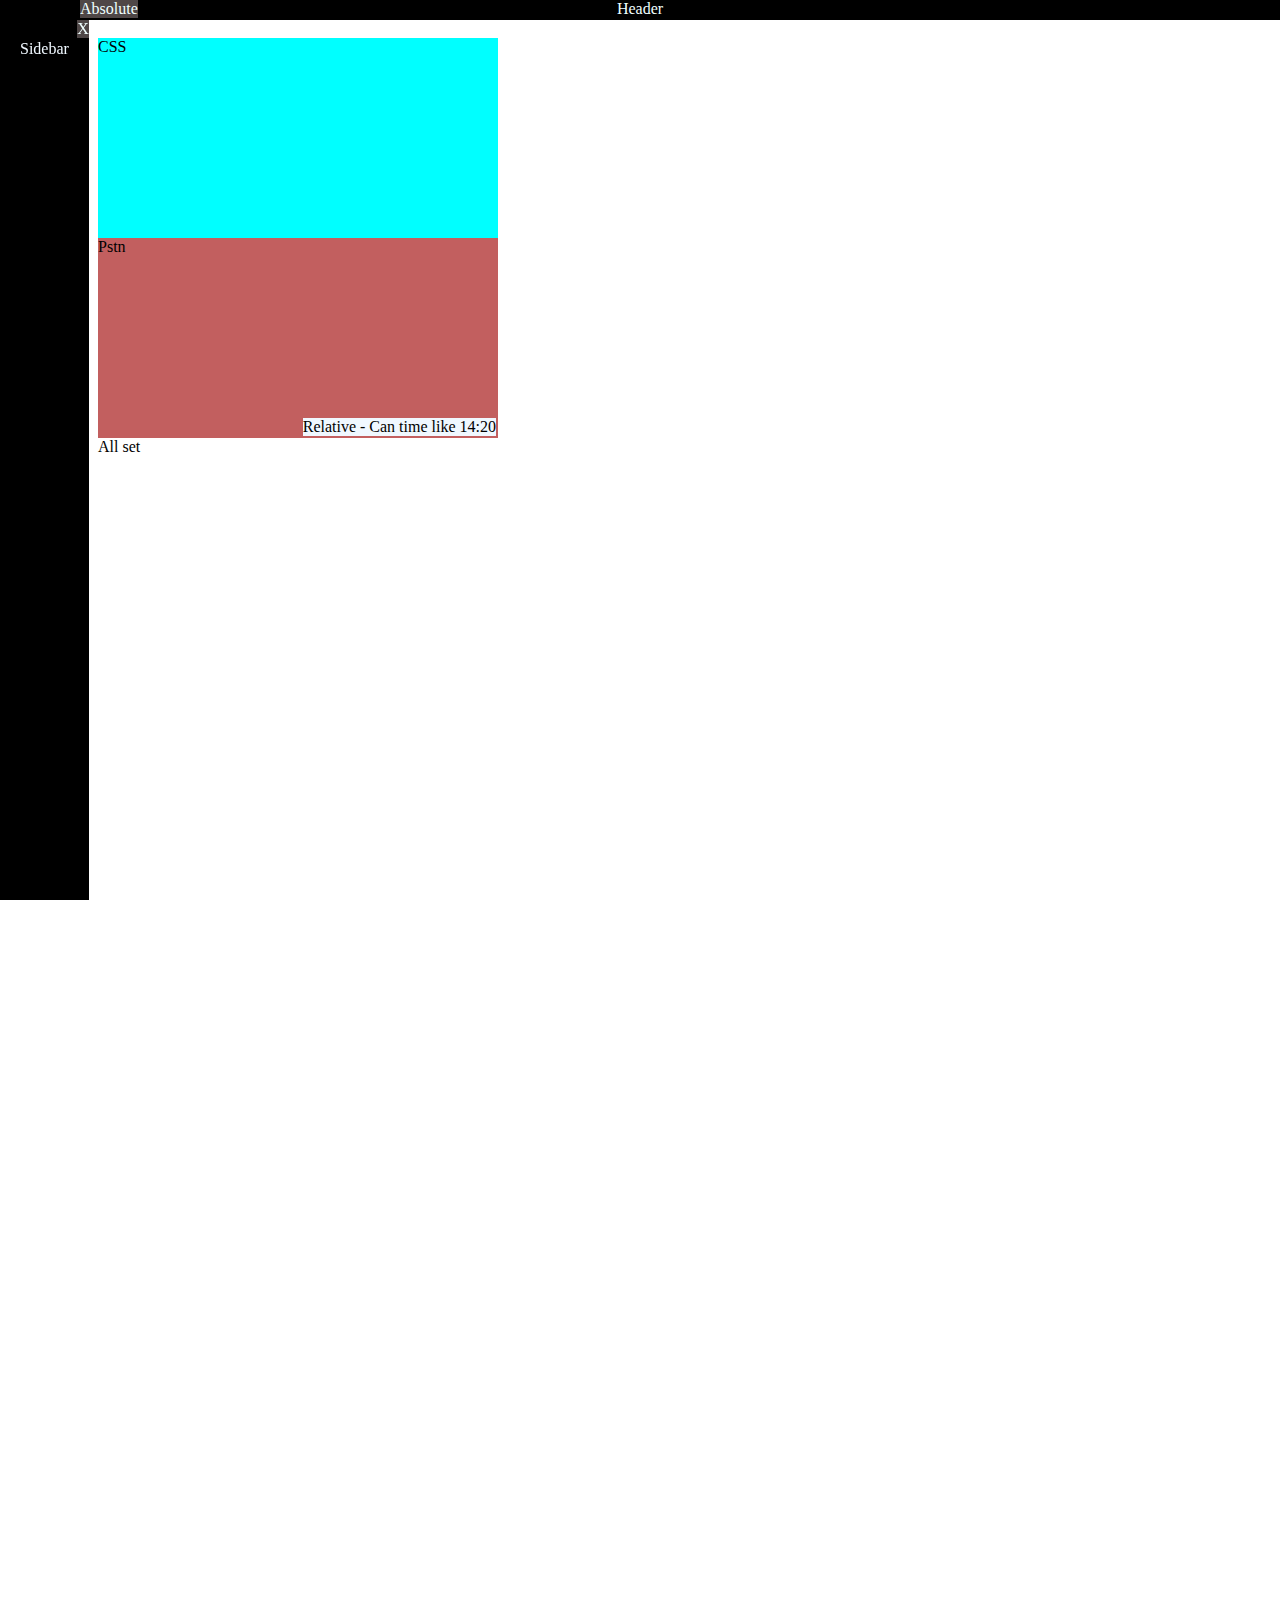
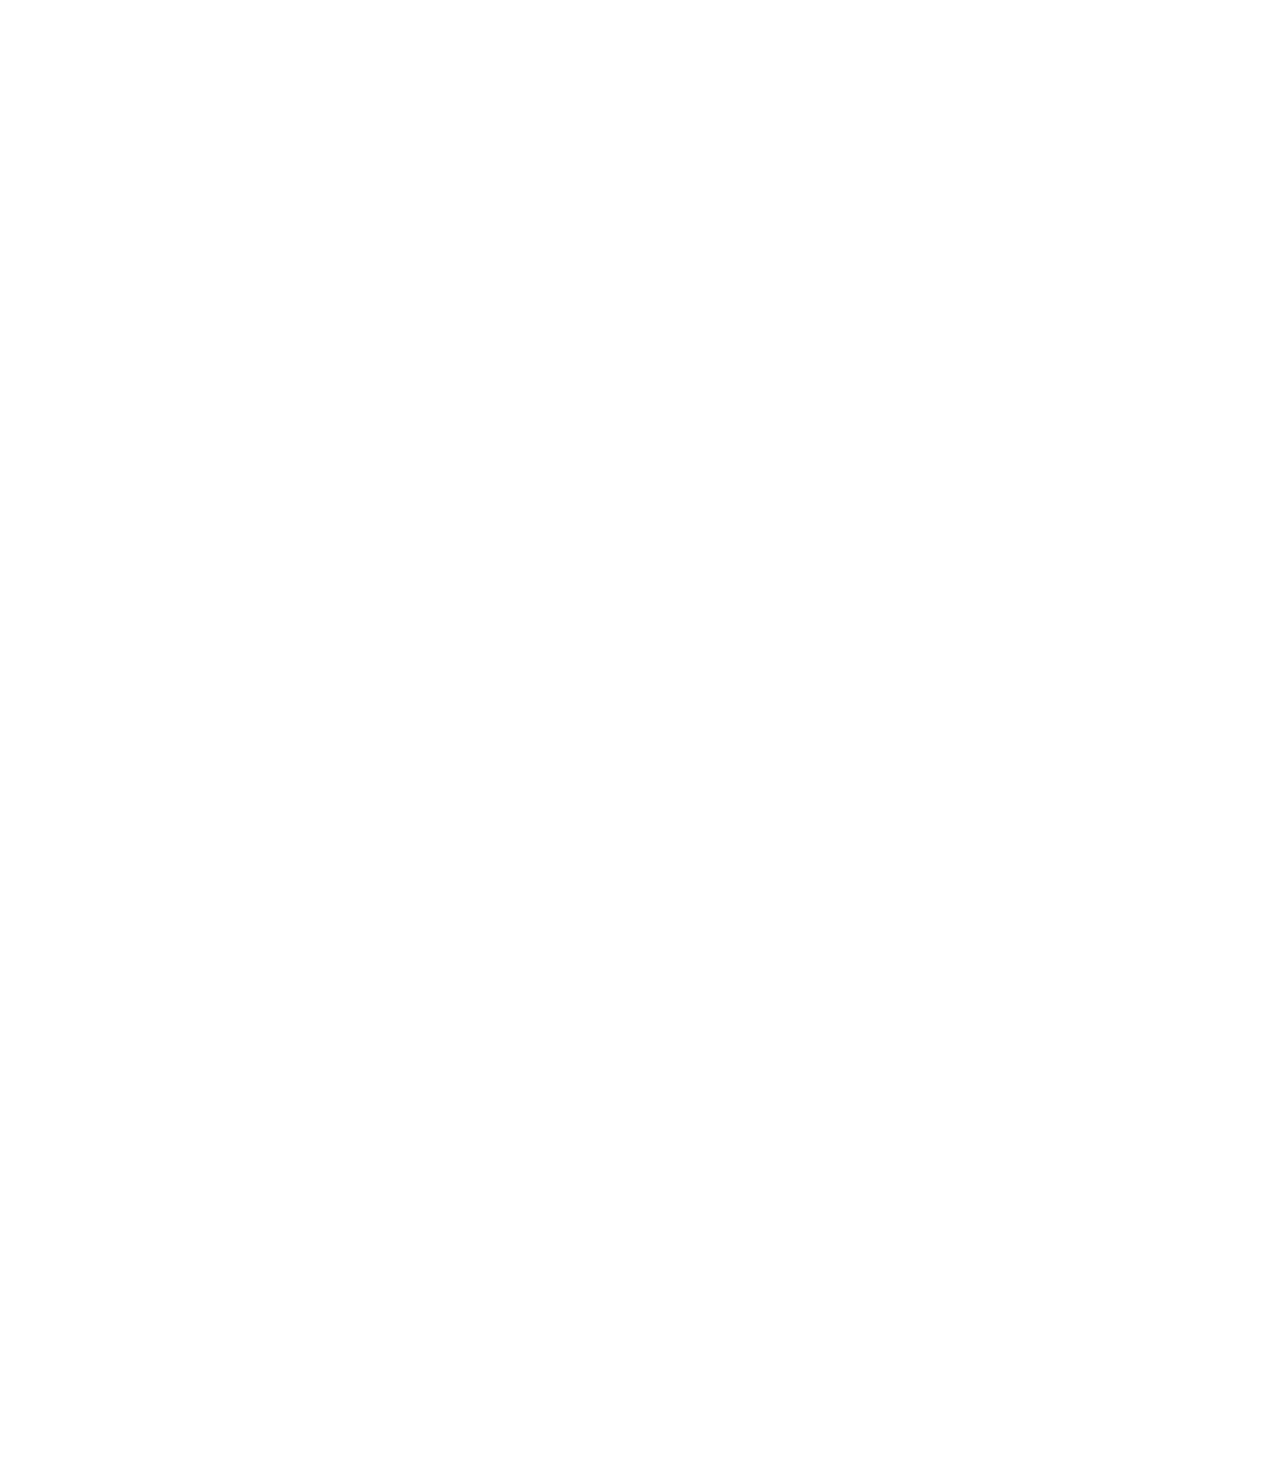
<file: SuperSimpleDiv/CSS Position/Position.html>
<!-- We use absolute for precise placements of elements -->
<!DOCTYPE html>
<html lang="en">
<head>
    <meta charset="UTF-8">
    <meta name="viewport" content="width=device-width, initial-scale=1.0">
    <title>CSS Position Practice</title>
</head>
<body style="height: 3000px;
            padding: 30px;
            padding-left: 90px;">   <!--Padding wont effect he fixed position-->  <!--if top left right set to zero the header takes entire line-->
    <div style="position: fixed;
                background-color: black;  
                color:azure;
                top:0px;
                left:0px;
                right:0px;
                height:20px;
                text-align: center;
                z-index: 1;">
                Header              <!--Can use bottom also When change the size of browser no chnges seen use top bottom left & right but if not needed can use height-->
    </div><!--Genrl Default of z index is 0 but if 1 then header will come infront but if the z index of absolute is higher than that of header than that will be infront-->
    <div style="background-color: rgb(79, 71, 71);
    width: auto;   
    color:azure;
    height: auto;
    position:absolute;
    left: 80px;
    top:0;
    z-index: 2;">Absolute</div> <!--Absolute moves with page but fixed doesn't If u place it above header u must write this code below header div-->
    <div style="position: fixed;
                color: aliceblue;
                background-color: black;
                left: 0;
                bottom: 0;
                padding: 20px;
                top:20px">
        Sidebar     <!--Absolute is now relative to the sidebar. If confusions once go through video-->
        <div style="background-color: rgb(79, 71, 71);
            width: auto;   
            color:azure;
            height: auto;
            position:absolute;
            right: 0;
            top:0;
            z-index: 2;">
            X
        </div>
    </div> <!--if we cant the fixed div to be sticked to left then left is 0 similar to top is 0 then sticked to top--><!--z index means laers-->
    <div style="background-color: aqua;
    width: 400px;   
    height: 200px;">CSS</div>
    <div style="background-color: rgb(194, 95, 95);
        height: 200px;
        width: 400px;
        position: relative;">
        Pstn
        <div style="
        position: absolute;
        background-color: aliceblue;
        bottom: 2px;
        right:2px;">
            Relative - Can time like 14:20
        </div>
    </div>   <!--Position:static; is pointless-->
</body>
</html>
<!--We use absolute either inside of relative or fixed like inside a div which is relative or fixed-->
<!--Suppose u wanna put timer on a video u can use fixed for div of video and inside that div use another div for this timer and make this div absolute-->
<!--But these div are fixed so we use relative instead of fixed-->
All set
</file>
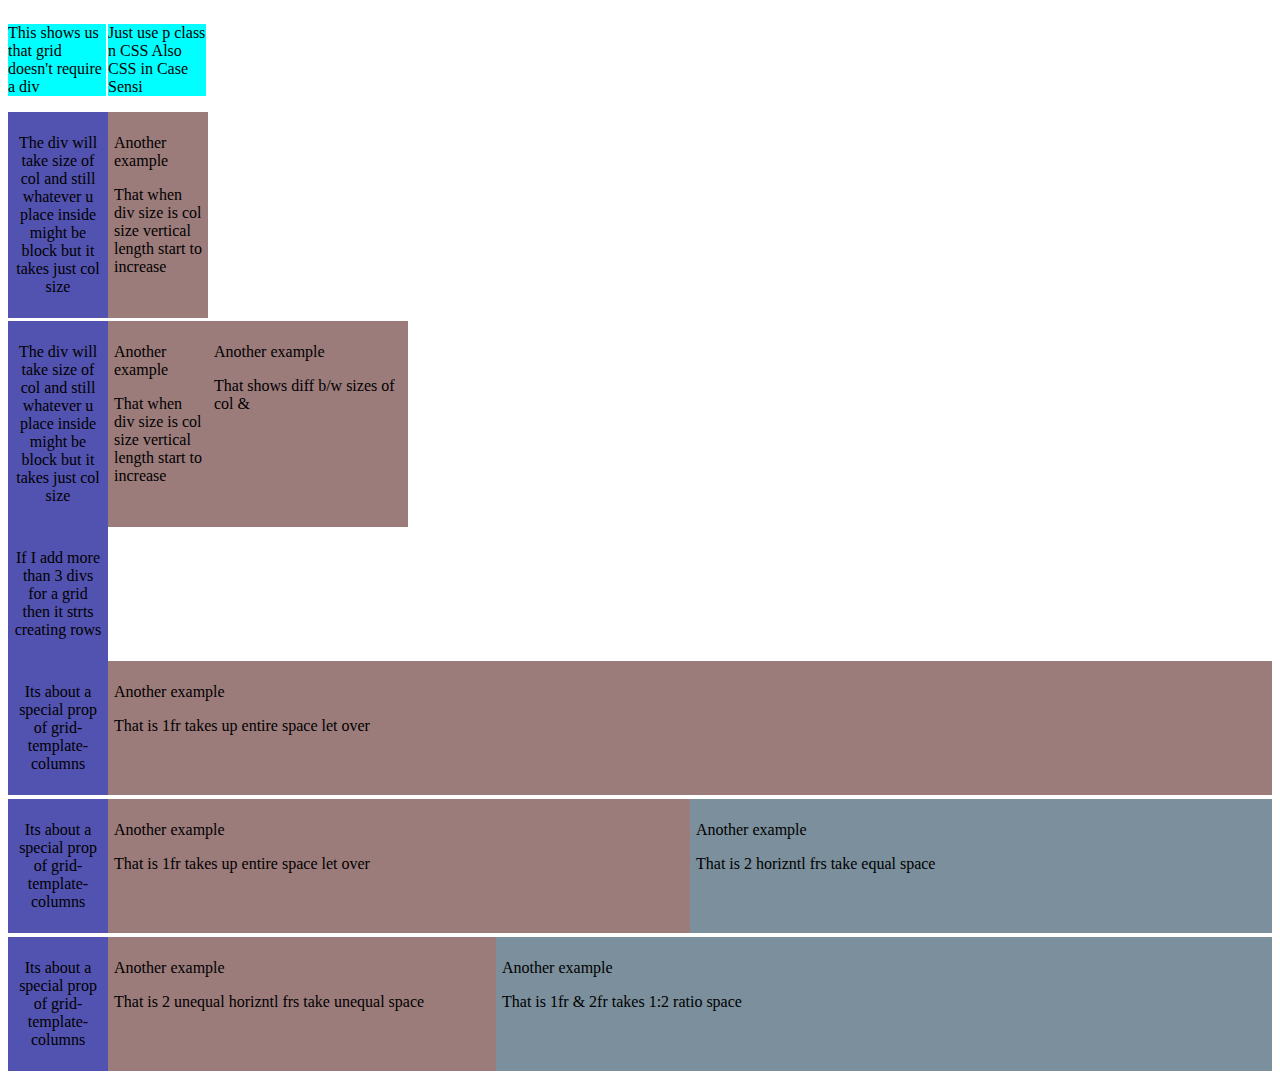
<file: SuperSimpleDiv/grid/grid.html>
<!DOCTYPE html>
<html lang="en">
<head>
    <meta charset="UTF-8">
    <meta name="viewport" content="width=device-width, initial-scale=1.0">
    <title>Grid</title>
    <style>
        .Col2,
        .Col1{
            margin-right:2px;
            background-color: aqua;
        }
    </style>
</head>
<body>    
    <div style="
        display:grid;
        grid-template-columns: 100px 100px; 
        ">
        <p class="Col1">This shows us that grid doesn't require a div</p>
        <p class="Col2">Just use p class n CSS Also CSS in Case Sensi</p>
    </div>
    <!--The thing is div is block but inside grid it takes up the colum size thats it & theres no spcae in b/w like that in previus case-->
    <div style="
        display:grid;
        grid-template-columns: 100px 100px; 
        ">
        <div style="background-color: rgb(82, 82, 176);padding:6px;text-align: center;">
            <p>The div will take size of col and still whatever u place inside might be block but it takes just col size</p>
        </div>  
        <div style="background-color: rgb(156, 123, 123);padding:6px;">
            <p>Another example</p>
            <p>That when div size is col size vertical length start to increase</p>
        </div>
    </div>
    <div style="
        margin-top:3px;
        display:grid;
        grid-template-columns: 100px 100px 200px; 
        ">
        <div style="background-color: rgb(82, 82, 176);padding:6px;text-align: center;">
            <p>The div will take size of col and still whatever u place inside might be block but it takes just col size</p>
        </div>  
        <div style="background-color: rgb(156, 123, 123);padding:6px;">
            <p>Another example</p>
            <p>That when div size is col size vertical length start to increase</p>
        </div>
        <div style="background-color: rgb(156, 123, 123);padding:6px;">
            <p>Another example</p>
            <p>That shows diff b/w sizes of col & </p>
        </div>
        <div style="background-color: rgb(82, 82, 176);padding:6px;text-align: center;">
            <p>If I add more than 3 divs for a grid then it strts creating rows</p>
        </div>  
    </div>
    <div style="
        display:grid;
        grid-template-columns: 100px 1fr; 
        ">
        <div style="background-color: rgb(82, 82, 176);padding:6px;text-align: center;">
            <p>Its about a special prop of grid-template-columns</p>
        </div>  
        <div style="background-color: rgb(156, 123, 123);padding:6px;">
            <p>Another example</p>
            <p>That is 1fr takes up entire space let over</p>
        </div>
    </div>
    <div style="
    display:grid;
    grid-template-columns: 100px 1fr 1fr; 
    margin-top:4px;
    ">
        <div style="background-color: rgb(82, 82, 176);padding:6px;text-align: center;">
            <p>Its about a special prop of grid-template-columns</p>
        </div>  
        <div style="background-color: rgb(156, 123, 123);padding:6px;">
            <p>Another example</p>
            <p>That is 1fr takes up entire space let over</p>
        </div>
        <div style="background-color: rgb(123, 143, 156);padding:6px;">
            <p>Another example</p>
            <p>That is 2 horizntl frs take equal space</p>
        </div>
    </div>
    <div style="
    display:grid;
    grid-template-columns: 100px 1fr 2fr; 
    margin-top:4px;
    ">
        <div style="background-color: rgb(82, 82, 176);padding:6px;text-align: center;">
            <p>Its about a special prop of grid-template-columns</p>
        </div>  
        <div style="background-color: rgb(156, 123, 123);padding:6px;">
            <p>Another example</p>
            <p>That is 2 unequal horizntl frs take unequal space</p>
        </div>
        <div style="background-color: rgb(123, 143, 156);padding:6px;">
            <p>Another example</p>
            <p>That is 1fr & 2fr takes 1:2 ratio space</p>
        </div>
    </div>
</body>
</html>
<!--Grid is like a matrix 2x3 or nxm-->
</file>
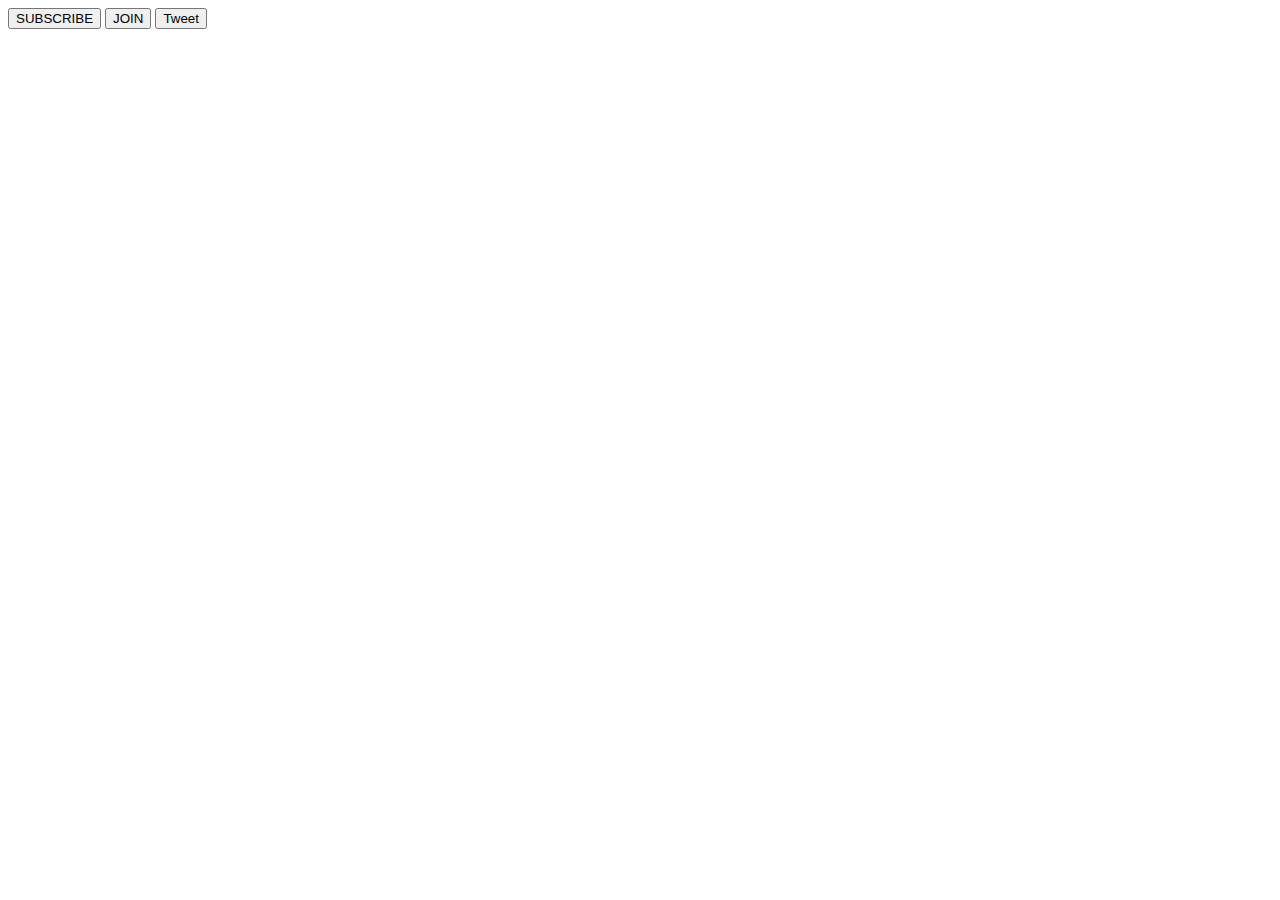
<file: SuperSimpleDiv/Basics of HTML CSS/button/button.html>
<!-- <button> CLick Me </button> --> 

<!-- Difference Markup Language - Programming Language 
        [Eg - .md et al]                   
-->

<!-- difference HTML Element - Tag Element
                               [Eg - <Tag-Element>]
-->

<!-- <a href="https://www.google.com" target="_blank"> Google </a> -->

<!-- Each Tag Elements has their own attributes -[ <p> doesn`t have target or href Attribute] -->

<!-- HTML Ignores extra spaces -->

<!-- Solve the Exercise provided in the video -[Timeline - 17 Minutes 37 Seconds] -->

<!--
<style> 
  .Subscribe-button {
    background-color: rgb(192, 10, 10);
    color: white;
    border: none;
    height: 36px;
    width: 90px;
    border-radius: 3px;
    cursor: pointer;
    margin-right: 8px;
  }
  .join-button {
    background-color: rgb(255, 255, 255);
    color: rgb(0, 106, 255);
    height: 32px;
    width: 50px;
    border-radius: 2px;
    cursor: pointer;
    border-color:rgb(0, 106, 255);
  }
  .Tweet-button {
    background-color: rgb(10, 131, 192);
    color: white;
    border: none;
    height: 36px;
    width: 90px;
    border-radius: 18px;
    cursor: pointer;
    margin-left:8px;
    font-weight: bold;
    font-size: 15;
  }
</style>
<button class="Subscribe-button"> SUBSCRIBE </button>

<button class="join-button">JOIN</button>

<button class="Tweet-button">Tweet!</button>
-->

<!-- HomeWork
<p>Amazon</p>

<a href="https://www.amazon.com" class="link" target="_blank">Back to Home page</a>

<p class="Product">Nike Shoes 12CPK</p>

<p class="Details">24k-In Stock.</p>

<button class="Cart">Add to Cart</button>

<button class="Buy">Buy Now</button>

<style>
  .Cart {
    background-color:rgb(219, 172, 0);
    border: none;
    width: 120px;
    height: 32px;
    border-radius: 16px;
    cursor: pointer;
    margin-right: 8px;
  }
  .Buy {
    background-color:rgb(234, 210, 124);
    border: none;
    width: 120px;
    height: 32px;
    border-radius: 16px;
    cursor: pointer;
    margin-right: 8px;
  }
  .Product {
    font-size:30px;
    font-weight: bold;
  }
  .Details {
    color: green;
    font-weight: bold;
  }
  .link {
    color:grey;
  }
</style>
-->
<!--
<button class="sub">SUBSCRIBE</button>
<button class="join">JOIN</button>
<button class="tw">Tweet</button>
<style>
  .sub {
    background-color: rgb(172, 4, 4);
    color: white;
    border: none;
    height: 36px;
    width: 90px;
    border-radius: 4px;
    cursor: pointer;
    margin-right: 8px;
  }
  .sub:hover {
    background-color:rgb(218, 12, 12)
  }
  .sub:active {
  background-color: black;
  }
  .join {
    background-color: white;
    color: rgb(8, 120, 194);
    height: 36px;
    width: 80px;
    border-radius: 18px;
    cursor: pointer;
    border-color: rgb(8, 120, 194);
  }
  .join:hover {
    background-color:rgb(8, 120, 194);
    border:none;
    color:white;
  }
  .tw{
    background-color: rgb(7, 134, 225);
    color: white;
    border: none;
    height: 36px;
    width: 60px;
    border-radius: 4px;
    cursor: pointer;
    margin-left: 8px;
    font-weight: bold;
  }
  .tw:hover {
    background-color:rgb(90, 186, 255);
  }
</style>
-->
<!--
<button class="sub">SUBSCRIBE</button>
<button class="j">JOIN</button>
<button class="t">Tweet</button>
<style>
  .sub {
    background-color: rgb(194, 15, 15);
    color: white;
    border: none;
    border-radius: 4px;
    height: 36px;
    width: 90px;
    cursor: pointer;
    margin-right: 8px;
    transition: opacity 0.2s;
  }
  .sub:hover {
    opacity: 0.7;
  }
  .sub:active {
    opacity: 0.4;
  }
  .j {
    background-color: rgb(255, 255, 255);
    color: rgb(13, 118, 174);
    border-color: rgb(13, 118, 174);
    border-style: solid;
    border-radius: 4px;
    height: 36px;
    width: 70px;
    cursor: pointer;
    transition: background-color 0.2s, color 0.2s;
  }
  .j:hover {
    background-color: rgb(13, 118, 174);
    border: none;
    color: white;
  }
  .j:active {                              [Active-When clicked!]
    background-color: rgb(13, 118, 174);
    color: white;
    border: none;
    opacity: 0.8;
  }
  .t {
    background-color: rgb(15, 102, 194);
    color: white;
    border: none;
    border-radius: 18px;
    height: 36px;
    width: 70px;
    cursor: pointer;
    margin-left: 8px;
    font-weight: bold;
    font-size: 16;
    transition: opacity 0.2s,box-shadow 0.2s;
  }
  .t:hover {
    opacity: 0.7;
    box-shadow: 2px 2px 10px rgba(0,0,0,0.5);
  }
  .t:active {
    opacity: 0.4;
  }
</style>
-->
<!--box-shadow: 2px 2px 10px black;-->
<!--CSS Box Model-->
<!DOCTYPE html>
<html lang="en">
<head>
  <meta charset="UTF-8">
  <meta name="viewport" content="width=device-width, initial-scale=1.0">
  <title>Buttons Prac</title>
  <link rel="stylesheet" href="style.css">
</head>
<body>
  <a href="https:/www.youtube.com"><button class="sub">SUBSCRIBE</button></a>
  <button class="j">JOIN</button>
  <button class="t">Tweet</button>
</body>
</html>
<!--link or any tag which doesn't have closing tag is called void element.-->
</file>
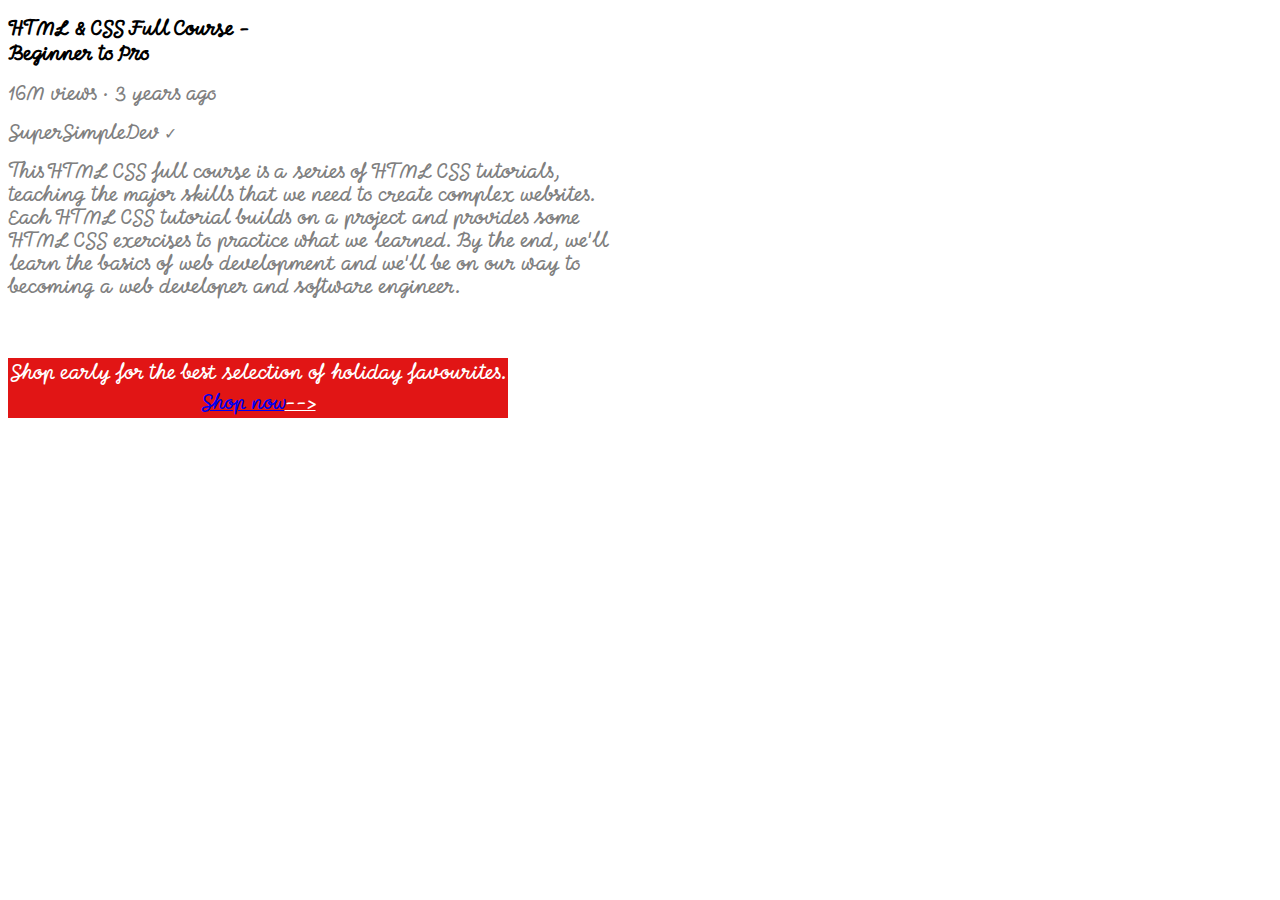
<file: SuperSimpleDiv/Basics of HTML CSS/text/text.html>
<!DOCTYPE html>
<html lang="en">
<head>
  <link rel="preconnect" href="https://fonts.googleapis.com">
 <link rel="preconnect" href="https://fonts.gstatic.com" crossorigin>
 <link href="https://fonts.googleapis.com/css2?family=Momo+Signature&display=swap" rel="stylesheet">
  <meta charset="UTF-8">
  <meta name="viewport" content="width=device-width, initial-scale=1.0">
  <title>Text Prac</title>
  <style>
    p {
  
      font-family:Momo Signature,cursive;
    }
    .a1 {
              
      font-size:20;
      font-weight:bold;
      line-height:25px;
      width:300px;
      margin-bottom:0;
    }
    .a2 {
              
      font-size:15;
      color:gray;
      margin-top:3;
    }
    .a3 {
              
      font-size:15;
      color:gray; 
    }
    .a4 {
      width:600px;
              
      font-size:15;
      color:gray; 
      margin-bottom:60px;
    }
    .a5 {
      background-color: rgb(225, 21, 21);
      width: 500px;
      text-align:center;
      line-height:30px;
      color:white;
    }
    .a6:hover {
      text-decoration:underline;
      cursor:pointer;
  
    }
    a6 {
      color:white;
    }
  </style>
  <!-- CSS gives more importance to specific like class id.This is called CSS Specificity --> 
  
</head>
<body>
  <p class="a1">
    HTML & CSS Full Course - Beginner to Pro
  </p>
  <p class="a2">16M views &#183; 3 years ago</p>
  <p class="a3">SuperSimpleDev &#10003</p>
  <p class="a4"> 
    This HTML CSS full course is a series of HTML CSS tutorials, teaching the major skills that we need to create complex websites. Each HTML CSS tutorial builds on a project and provides some HTML CSS exercises to practice what we learned. By the end, we'll learn the basics of web development and we'll be on our way to becoming a web developer and software engineer.
  </p>
  <p class="a5">Shop early for the best selection of holiday favourites. <span class="a6"><a href="https:/www.amazon.com" target="_blank">Shop now</a></span><strong></strong><u>--&#62;</u> </strong></p>
  <!-- &#62 is called as HTML entities.-->
</body>
</html>
</file>
<file: SuperSimpleDiv/Basics of HTML CSS/button/style.css>
/*
.sub {
  background-color: rgb(194, 15, 15);
  color: white;
  border: none;
  border-radius: 4px;
  height: 36px;
  width: 90px;
  cursor: pointer;
  margin-right: 8px;
  transition: opacity 0.2s;
  vertical-allign: top;
}
.sub:hover {
  opacity: 0.7;
}
.sub:active {
  opacity: 0.4;
}
.j {
  background-color: rgb(255, 255, 255);
  color: rgb(13, 118, 174);
  border-color: rgb(13, 118, 174);
  border-style: solid;
  border-radius: 4px;
  padding-top: 9px;
  padding-bottom: 9px;
  padding-left: 15px;
  padding-right: 15px;
  cursor: pointer;
  transition: background-color 0.2s, color 0.2s;
}
.j:hover {
  background-color: rgb(13, 118, 174);
  border: none;
  color: white;
}
.j:active {
  background-color: rgb(13, 118, 174);
  color: white;
  border: none;
  opacity: 0.8;
}
.t {
  background-color: rgb(15, 102, 194);
  color: white;
  border: none;
  border-radius: 18px;
  height: 36px;
  width: 70px;
  cursor: pointer;
  margin-left: 8px;
  font-weight: bold;
  font-size: 16;
  transition: opacity 0.2s,box-shadow 0.2s;
}
.t:hover {
  opacity: 0.7;
  box-shadow: 2px 2px 10px rgba(0,0,0,0.5);
}
.t:active {
  opacity: 0.4;
}*/
</file>
